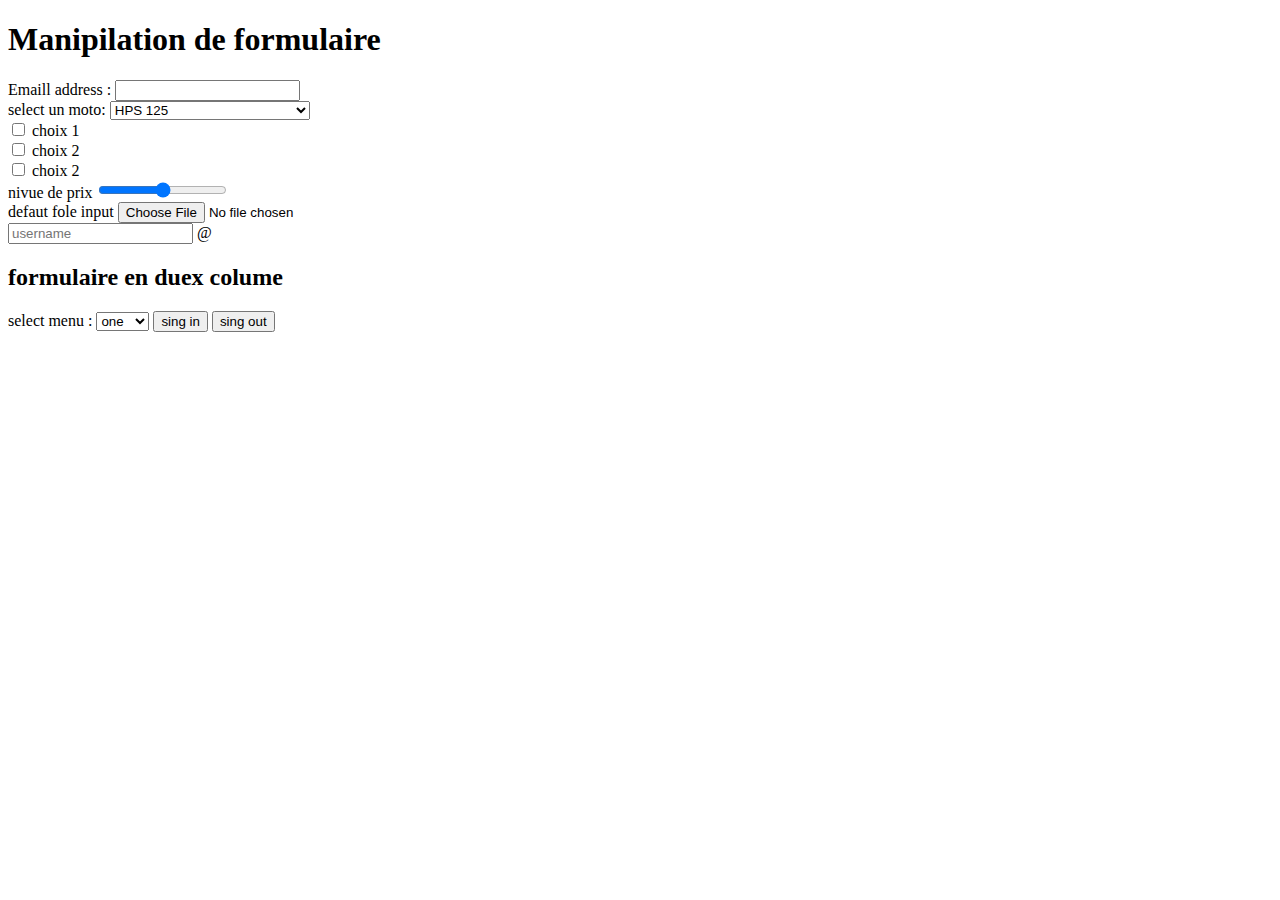
<file: MY-MOTO/index.html>
<!DOCTYPE html>
<html lang="en">
<head>
    <meta charset="UTF-8">
    <meta name="viewport" content="width=device-width, initial-scale=1.0">
    <title>Document</title>
    <link rel="stylesheet" href="C:\Users\Latitude\OneDrive\Documents\bootstrap-5.3.2-dist\bootstrap-5.3.2-dist\css\bootstrap.min.css" >
    <link rel="stylesheet" href="style.css">

</head>
<body>
    <div class="w-50 m-auto">
        <h1>Manipilation de formulaire</h1>
        <form>
            <div class="mb-3">
                <label class="form-label" for="email">Emaill address :</label>
                <input class="form-control" type="email" id="email">
            </div>
            <div class="mb-3">
                <label class="form-label" for="select"> select un moto:</label>
                <select class="form-select" id="select">
                    <option value="1">HPS 125</option>
                    <option value="2">V7</option>
                    <option value="3">HPS 125</option>
                    <option value="4">GL 770 ULTRA</option>
                    <option value="5">MINI 125 ULTRA </option>
                    <option value="6">CUSTOM 1000 RST LIMITED</option>
                </select>
            </div>
            <div class="form-check form-check-inline">
                <input class="form-check-input" type="checkbox" id="&">
                <label class="form-check-label" for="&"> choix 1</label>
            </div>
            <div class="form-check form-check-inline">
                <input class="form-check-input" type="checkbox" id="!">
                <label class="form-check-label" for="!"> choix 2</label>
            </div>
            <div class="form-check form-check-inline">
                <input class="form-check-input" type="checkbox" id="@">
                <label class="form-check-label" for="@"> choix 2</label>
            </div>
            <div class="mb-3">
                <label class="form-label" for="&">nivue de prix</label>
                <input class="form-range" type="range" id="&">
            </div>
            <div class="mb-3">
                <label class="form-label" for="@"> defaut fole input</label>
                <input class="form-control" type="file" id="@">
            </div>
            <div class="mb-3 input-group">
                <input class="form-control" type="text" placeholder="username">
                <span class="input-group-text">@</span>
            </div>
            <h2>formulaire en duex colume</h2>
                <div class="col mb-3">
                    <label class="form-label" for="select"> select menu :</label>
                    <select class="form-select" id="select">
                        <option value="1">one</option>
                        <option value="2">tow</option>
                        <option value="3">three</option>
                    </select>
                    <button class="btn btn-primary w-50 mb-3" type="submit">sing in</button>
                <button class="btn btn-danger w-50 mb-3" type="submit">sing out</button>
                </div>
            </div>
            
        </form>
    </div>
    
</body>
</html>
</file>
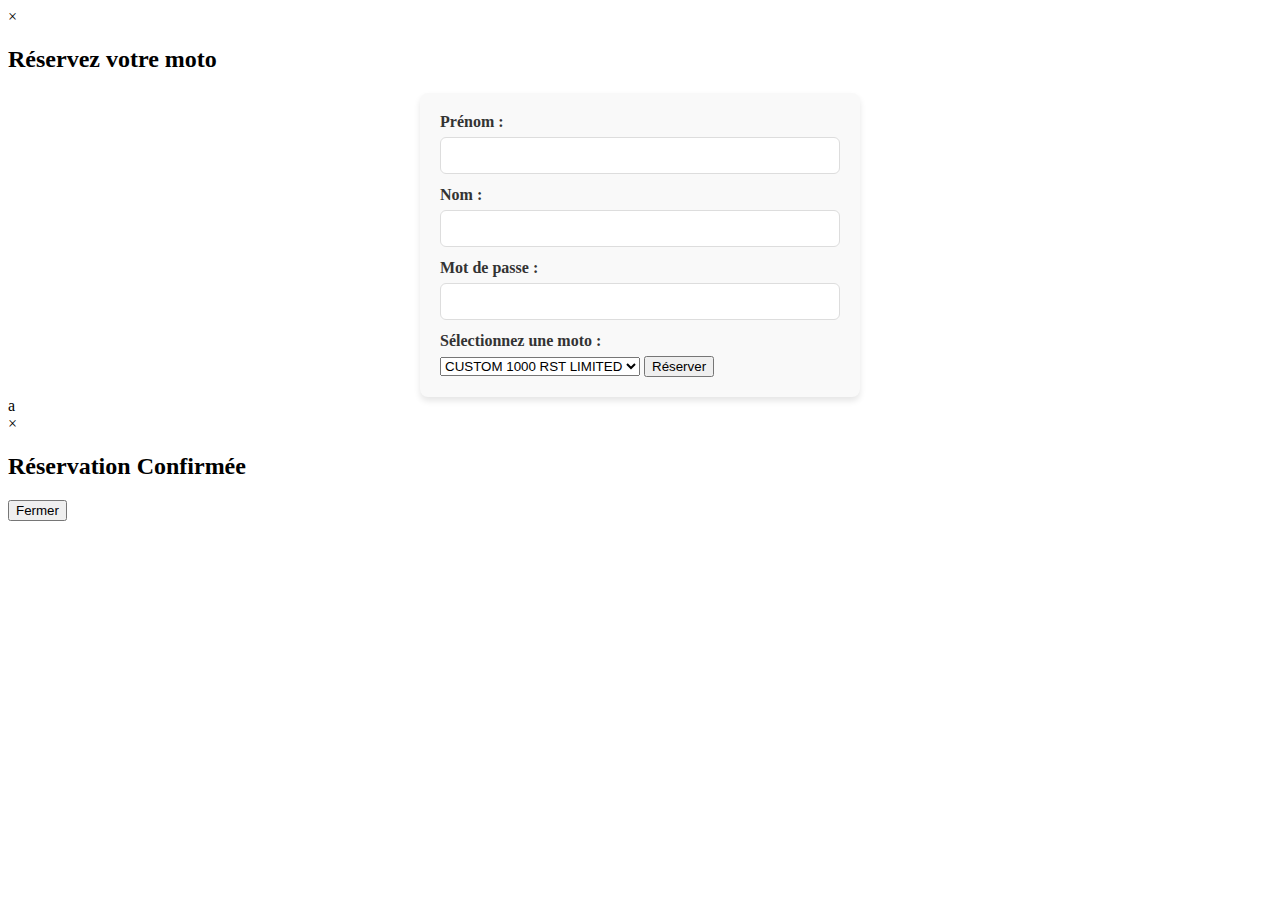
<file: form.html>
<!DOCTYPE html>
<html lang="en">
<head>
    <meta charset="UTF-8">
    <meta name="viewport" content="width=device-width, initial-scale=1.0">
    <title>inscription</title>
    <style>
form {
    max-width: 400px;
    margin: 0 auto;
    padding: 20px;
    background-color: #f9f9f9;
    border-radius: 8px;
    box-shadow: 0 4px 6px rgba(0, 0, 0, 0.1);
}

label {
    display: block;
    margin-bottom: 6px;
    color: #333;
    font-weight: bold;
}

input[type="text"],
input[type="email"],
input[type="password"] {
    width: 100%;
    padding: 10px;
    margin-bottom: 12px;
    border: 1px solid #ddd;
    border-radius: 6px;
    box-sizing: border-box;
}

button[type="submit"] {
    width: 100%;
    padding: 12px;
    border: none;
    border-radius: 6px;
    background-color: #007bff;
    color: white;
    font-size: 16px;
    cursor: pointer;
}

a {
    color: #007bff;
    text-decoration: none;
}

a:hover {
    text-decoration: underline;
}

.error {
    color: red;
    margin-top: 6px;
}

.success {
    color: green;
    margin-top: 6px;
}

    </style>
</head>
<body>
<div id="reservationModal" class="modal">
    <div class="modal-content">
        <span class="close" onclick="closeModal()">&times;</span>
        <h2>Réservez votre moto</h2>
        <form>
            <label for="firstName">Prénom :</label>
            <input type="text" id="firstName" name="firstName" required>
            <label for="lastName">Nom :</label>
            <input type="text" id="lastName" name="lastName" required>
            <label for="password">Mot de passe :</label>
            <input type="password" id="password" name="password" required>
            <label for="moto">Sélectionnez une moto :</label>
            <select id="moto" name="moto">
                <option value="custom1000">CUSTOM 1000 RST LIMITED</option>
                <option value="mini125">MINI 125 ULTRA</option>
                <option value="gl770">GL 770 ULTRA</option>
                <option value="hps125">HPS 125</option>
                <option value="v7">V7</option>
            </select>
            <button type="button" class="bg-blue-500 text-white px-4 py-2 rounded hover:bg-blue-700" onclick="submitReservation()">Réserver</button>
        </form>
a
        <div id="confirmationMessage" class="fixed inset-0 bg-gray-900 bg-opacity-50 flex items-center justify-center z-50 hidden">
            <div class="bg-white rounded-lg shadow-lg p-8 w-1/2 text-center">
                <span class="close text-gray-500 text-2xl float-right cursor-pointer" onclick="closeConfirmation()">&times;</span>
                <h2 class="text-2xl font-bold mb-4">Réservation Confirmée</h2>
                <p id="confirmationText" class="text-gray-700"></p>
                <button onclick="closeConfirmation()" class="bg-blue-500 text-white px-4 py-2 rounded hover:bg-blue-700 mt-4">Fermer</button>
            </div>
        </div>

        <script>

    // Menu Burger
    function toggleMenu() {
        const menu = document.querySelector('.menu');
        menu.classList.toggle('hidden');
    }

    // Modal de Réservation
    function openModal() {
        document.getElementById('reservationModal').classList.remove('hidden');
    }

    function closeModal() {
        document.getElementById('reservationModal').classList.add('hidden');
    }

    // Message de Confirmation
    function closeConfirmation() {
        document.getElementById('confirmationMessage').classList.add('hidden');
    }

    function submitReservation() {
        const firstName = document.getElementById('firstName').value;
        const lastName = document.getElementById('lastName').value;
        const password = document.getElementById('password').value;

        if (firstName && lastName && password) {
            document.getElementById('reservationModal').classList.add('hidden');
            document.getElementById('confirmationText').textContent = `La réservation au nom de ${firstName} ${lastName} est bien réservée.`;
            document.getElementById('confirmationMessage').classList.remove('hidden');
        } else {
            alert('Veuillez remplir tous les champs.');
        }
    }

    // Ajoutez l'événement de clic pour les boutons de réservation
    document.querySelectorAll('.btn_1, .btn_2, .btn_3, .btn_4, .btn_5, .btn_6').forEach(button => {
        button.addEventListener('click', openModal);
    });

    // Fermez le modal lorsque l'utilisateur clique en dehors
    window.onclick = function(event) {
        if (event.target == document.getElementById('reservationModal')) {
            closeModal();
        }
        if (event.target == document.getElementById('confirmationMessage')) {
            closeConfirmation();
        }
    }
</script>

        </script>
    </div>
</div>

    
</body>
</html>
</file>
<file: MY-MOTO/style.css>
*{
    
    
}
</file>
